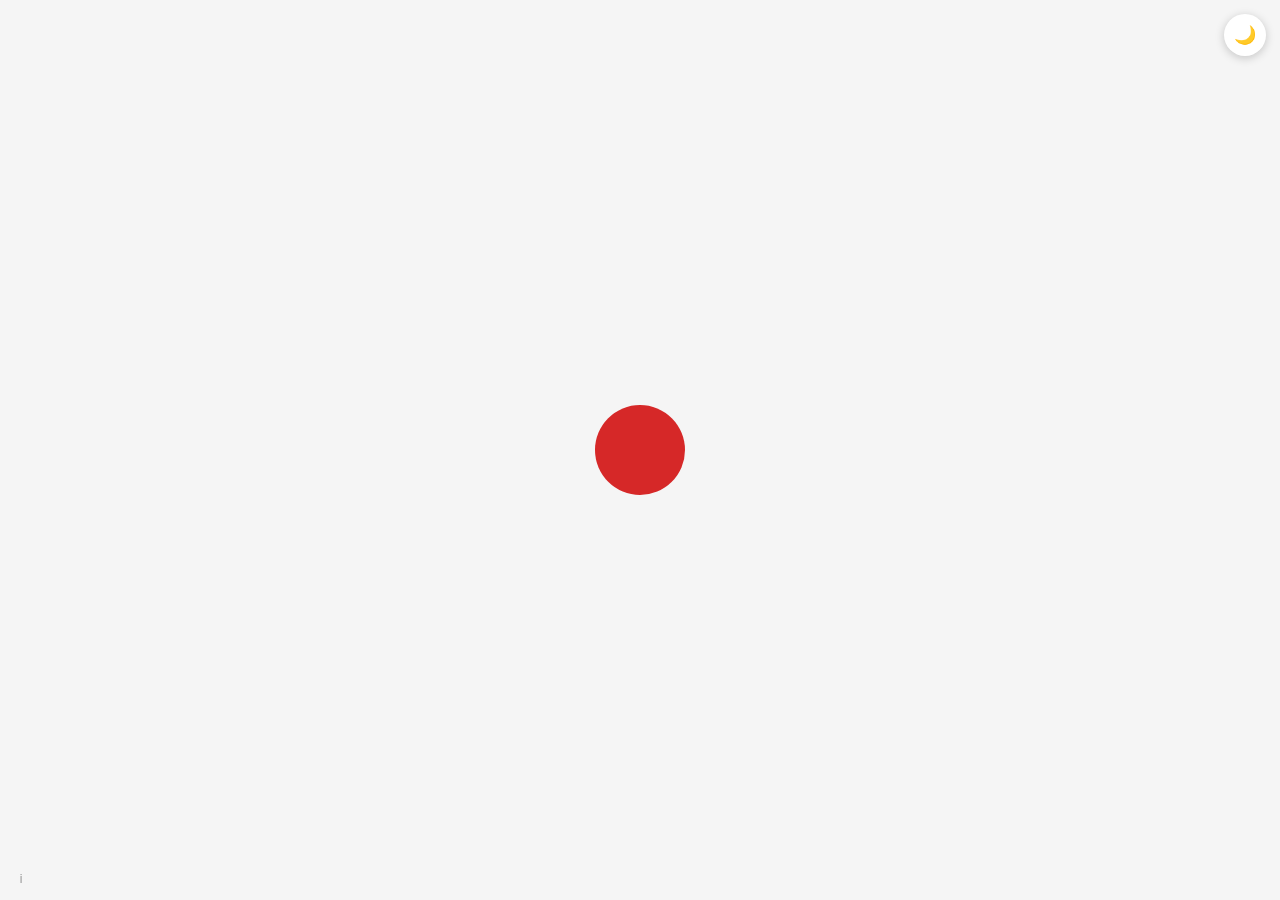
<file: index.html>
<!DOCTYPE html>
<html lang="en">
<head>
<meta charset="UTF-8">
<meta name="viewport" content="width=device-width,initial-scale=1.0">
<title>CSS Demo</title>
<style>
:root{
--bg:#f5f5f5;--fg:#222;--card:#fff;
}
body.dark{--bg:#171717;--fg:#f2f2f2;--card:#252525;}
*{box-sizing:border-box}
body{
margin:0;height:100vh;overflow:hidden;
display:flex;align-items:center;justify-content:center;
background:var(--bg);color:var(--fg);
font-family:Arial,Helvetica,sans-serif;
transition:.25s;
}
.ball{
width:90px;height:90px;border-radius:50%;
background:#d62828;
animation:bounce .9s ease-in-out infinite alternate;
cursor:pointer;
}
@keyframes bounce{
from{transform:translateY(0)}
to{transform:translateY(-110px)}
}
#theme{
position:fixed;top:14px;right:14px;
width:42px;height:42px;border:none;border-radius:50%;
background:var(--card);cursor:pointer;
box-shadow:0 2px 10px rgba(0,0,0,.2);
font-size:18px;
}
#info{
position:fixed;bottom:10px;left:10px;
width:22px;height:22px;border:none;border-radius:50%;
background:transparent;color:var(--fg);
opacity:.45;font-size:12px;cursor:pointer;
}
#modal{
display:none;position:fixed;inset:0;
background:rgba(0,0,0,.45);
align-items:center;justify-content:center;
padding:20px;
}
.box{
max-width:520px;background:var(--card);
padding:22px;border-radius:14px;
line-height:1.6;
}
.close{
margin-top:14px;padding:8px 14px;cursor:pointer;
}
</style>
</head>
<body>
<button id="theme" title="Theme">🌙</button>
<button id="info" title="About">i</button>

<div class="ball" title="Click"></div>

<div id="modal">
<div class="box">
<h2>About</h2>
<p>This page is a simple HTML/CSS demonstration.</p>
<p>Clicking the animated object opens a publicly available YouTube video.</p>
<p>The linked video and all associated intellectual property remain the property of their respective owners. This page is not affiliated with, endorsed by, or sponsored by YouTube or the video's creator.</p>
<button class="close">Close</button>
</div>
</div>

<script>
const video="https://youtu.be/dQw4w9WgXcQ?si=hhwKrsbrwrVKZrma";

document.querySelector(".ball").onclick=()=>location.href=video;

theme.onclick=()=>{
document.body.classList.toggle("dark");
theme.textContent=document.body.classList.contains("dark")?"☀️":"🌙";
};

info.onclick=()=>modal.style.display="flex";
document.querySelector(".close").onclick=()=>modal.style.display="none";
modal.onclick=e=>{if(e.target===modal)modal.style.display="none";}
</script>
</body>
</html>
</file>
